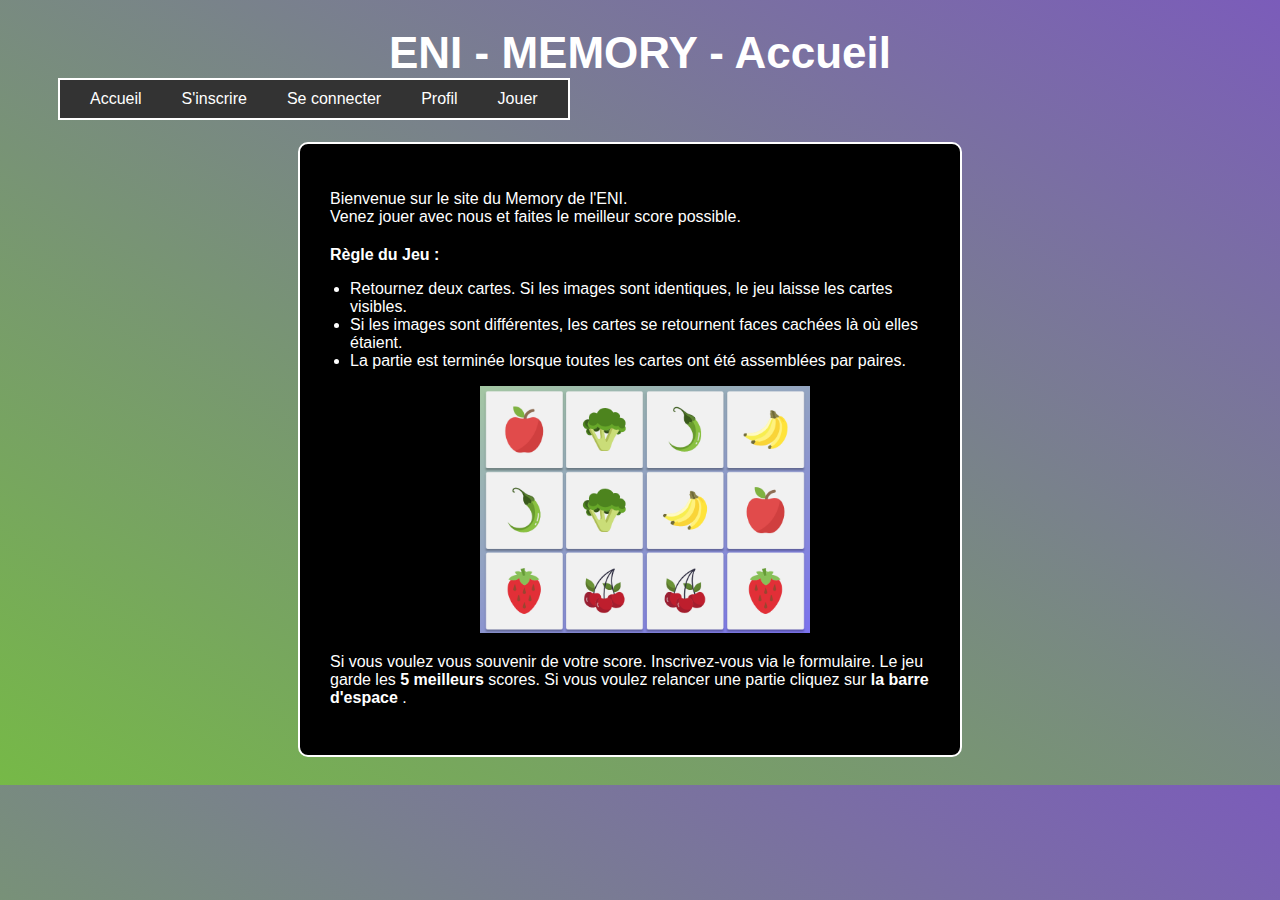
<file: index.html>
<!DOCTYPE html>
<html>

<head>
  <title>Accueil</title>
  <link rel="stylesheet" type="text/css" href="css/styles.css" />
</head>

<body>
  <header>
    <h1>ENI - MEMORY - Accueil</h1>
    <nav>
      <ul>
        <li><a href="index.html">Accueil</a></li>
        <li><a href="inscription.html">S'inscrire</a></li>
        <li><a href="connection.html">Se connecter</a></li>
        <li><a href="profil.html">Profil</a></li>
        <li><a href="jouer.html">Jouer</a></li>
      </ul>
    </nav>
  </header>

  <main>
    <section class="black-box">
      <P>Bienvenue sur le site du Memory de l'ENI. <br>
        Venez jouer avec nous et faites le meilleur score possible.</p>
      <h3>Règle du Jeu :</h3>

      <ul>
        <li>
          Retournez deux cartes. Si les images sont identiques, le jeu laisse
          les cartes visibles.
        </li>
        <li>
          Si les images sont différentes, les cartes se retournent faces
          cachées là où elles étaient.
        </li>
        <li>
          La partie est terminée lorsque toutes les cartes ont été assemblées
          par paires.
        </li>
      </ul>
      <img src="./Ressources_Projet/ressources/memory-legume/memory_detail.png" alt="memory-legume" />

      <p>
        Si vous voulez vous souvenir de votre score. Inscrivez-vous via le
        formulaire. Le jeu garde les <strong>5 meilleurs</strong> scores. Si vous voulez
        relancer une partie cliquez sur <strong>la barre d'espace </strong> .
      </p>
    </section>
  </main>

  <script src="js/script.js"></script>

</body>

</html>
</file>
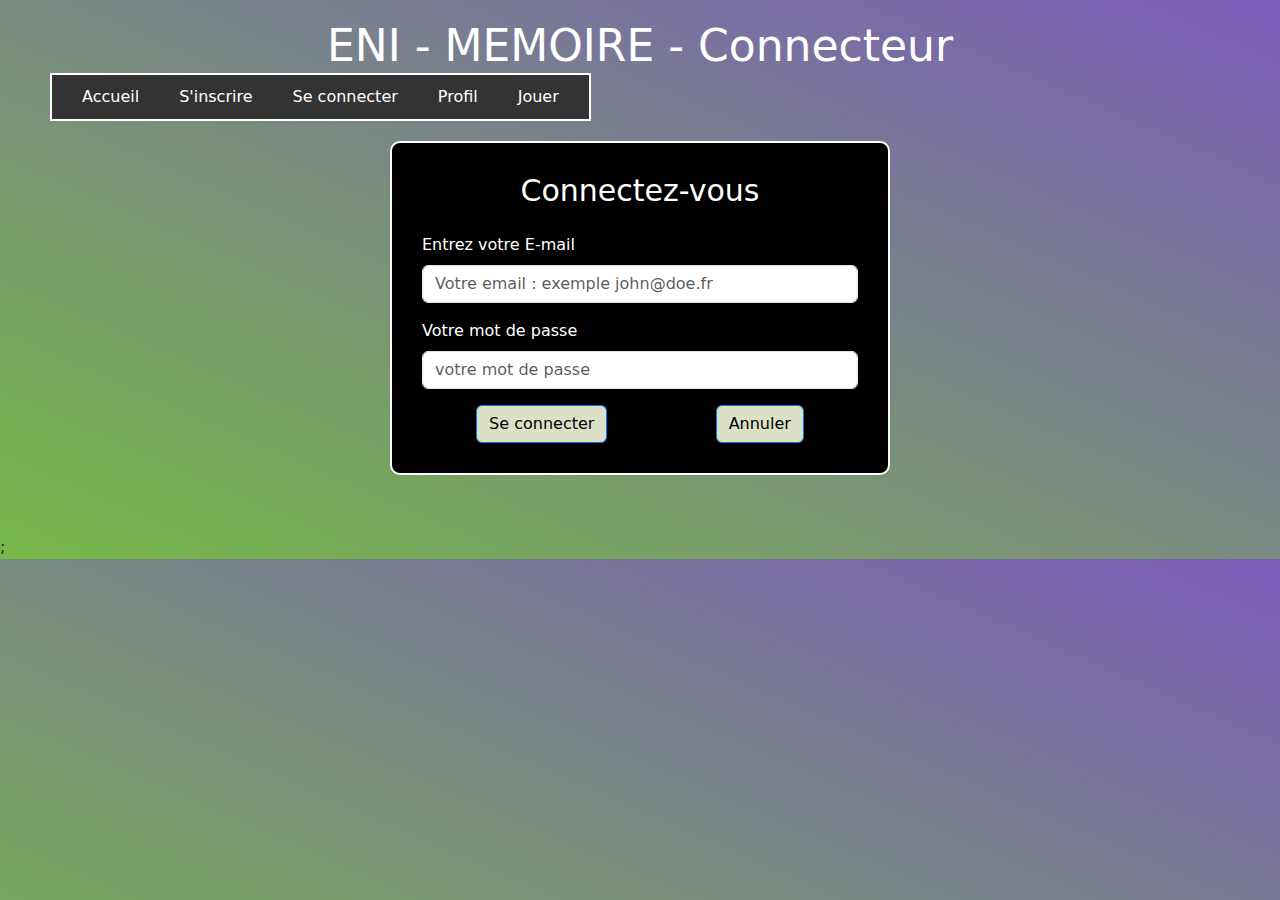
<file: connection.html>
<!DOCTYPE html>
<html lang="fr">

<head>
    <meta charset="UTF-8" />
    <meta name="viewport" content="width=device-width, initial-scale=1.0" />
    <title>Connecteur de page</title>
    <link rel="stylesheet" href="css/styles.css" />
    <link href="https://cdn.jsdelivr.net/npm/bootstrap@5.3.3/dist/css/bootstrap.min.css" rel="stylesheet"
        integrity="sha384-QWTKZyjpPEjISv5WaRU9OFeRpok6YctnYmDr5pNlyT2bRjXh0JMhjY6hW+ALEwIH" crossorigin="anonymous" />
</head>


<body>
    <header>
        <h1>ENI - MEMOIRE - Connecteur</h1>
        <nav>
            <ul>
                <li><a href="index.html">Accueil</a></li>
                <li><a href="inscription.html">S'inscrire</a></li>
                <li><a href="connection.html">Se connecter</a></li>
                <li><a href="profil.html">Profil</a></li>
                <li><a href="jouer.html">Jouer</a></li>
            </ul>
        </nav>
    </header>
    <div class="container mt-5">
        <form id="loginForm" class="needs-validation" novalidate>
            <h2 class="text-center mb-4">Connectez-vous</h2>
            <div class="mb-3">
                <label for="loginUsername" class="form-label">Entrez votre E-mail</label>
                <input type="email" class="form-control" id="loginUsername" aria-describedby="emailHelp"
                    placeholder="Votre email : exemple john@doe.fr" />
                <div class="invalid-feedback">
                    Veuillez fournir une adresse e-mail valide.
                </div>
            </div>
            <div class="mb-3">
                <label for="loginPassword" class="form-label">Votre mot de passe</label>
                <input type="password" class="form-control" id="loginPassword" placeholder="votre mot de passe" />
            </div>
            <div class="form-btn">
                <button type="submit" class="btn btn-primary">Se connecter</button>
                <button type="reset" class="btn btn-primary">Annuler</button>
            </div>
        </form>
    </div>


    <script>
        (function () {
            "use strict";
            var loginForm = document.getElementById("loginForm");
            loginForm.addEventListener("submit", function (event) {
                event.preventDefault();
                var loginUsername = document.getElementById("loginUsername").value;
                var loginPassword = document.getElementById("loginPassword").value;


                // Récupérer les utilisateurs déjà enregistrés dans le localStorage
                var users = JSON.parse(localStorage.getItem("users")) || [];


                // Vérifier si l'utilisateur existe
                var user = users.find(function (u) {
                    return u.email === loginUsername && u.password === loginPassword;
                });


                if (user) {
                    // Rediriger l'utilisateur vers la page profil
                    window.location.href = "profil.html";
                } else {
                    // Afficher un message d'erreur
                    alert("Connexion incorrecte. Veuillez réessayer.");
                }
            });
        })();
    </script>
    <script src="js/script.js"></script>;
</body>

</html>
</file>
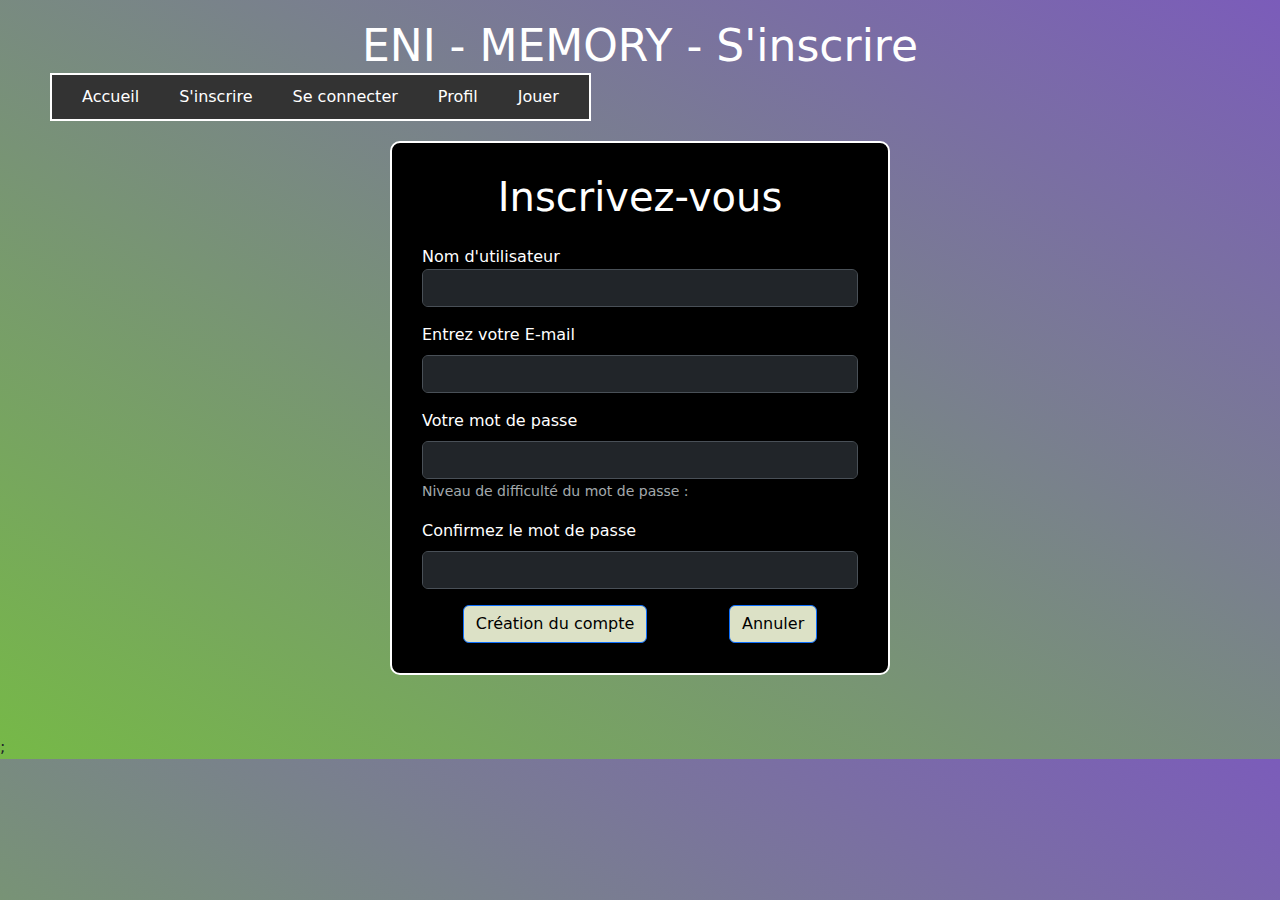
<file: inscription.html>
<!DOCTYPE html>
<html lang="fr">

<head>
  <meta charset="UTF-8" />
  <meta name="viewport" content="width=device-width,initial-scale=1.0" />
  <title>Page d'inscription</title>
  <!-- Add Bootstrap CSS -->
  <link rel="stylesheet" type="text/css" href="css/styles.css" />
  <link href="https://cdn.jsdelivr.net/npm/bootstrap@5.3.3/dist/css/bootstrap.min.css" rel="stylesheet"
    integrity="sha384-QWTKZyjpPEjISv5WaRU9OFeRpok6YctnYmDr5pNlyT2bRjXh0JMhjY6hW+ALEwIH" crossorigin="anonymous" />
  <script src="https://cdn.jsdelivr.net/npm/bootstrap@5.3.3/dist/js/bootstrap.bundle.min.js"
    integrity="sha384-YvpcrYf0tY3lHB60NNkmXc5s9fDVZLESaAA55NDzOxhy9GkcIdslK1eN7N6jIeHz"
    crossorigin="anonymous"></script>
</head>

<header>
  <h1>ENI - MEMORY - S'inscrire</h1>
  <nav>
    <ul>
      <li><a href="index.html">Accueil</a></li>
      <li><a href="inscription.html">S'inscrire</a></li>
      <li><a href="connection.html">Se connecter</a></li>
      <li><a href="profil.html">Profil</a></li>
      <li><a href="jouer.html">Jouer</a></li>
    </ul>
  </nav>
</header>

<body>
  <div class="container mt-5">
    <form data-bs-theme="dark" id="registrationForm" class="needs-validation" novalidate>
      <h1 class="text-center mb-4">Inscrivez-vous</h1>
      <div class="mb-3">
        <label for="username">Nom d'utilisateur</label>
        <input type="text" class="form-control" id="username" name="username" required minlength="3" />
        <div class="invalid-feedback">
          Le nom d'utilisateur doit contenir au moins 3 caractères.
        </div>
      </div>
      <div class="mb-3">
        <label for="email" class="form-label">Entrez votre E-mail</label>
        <input type="email" class="form-control" id="email" required />
        <div class="invalid-feedback">
          Veuillez saisir une adresse e-mail valide.
        </div>
      </div>

      <div class="mb-3">
        <label for="password" class="form-label">Votre mot de passe</label>
        <input type="password" class="form-control" id="password" required minlength="6" />
        <small id="passwordHelp" class="form-text text-muted">Niveau de difficulté du mot de passe :
          <span id="passwordStrength"></span></small>
        <div class="invalid-feedback">
          Le mot de passe doit contenir au moins 6 caractères.
        </div>
      </div>
      <div class="mb-3">
        <label for="confirmPassword" class="form-label">Confirmez le mot de passe</label>
        <input type="password" class="form-control" id="confirmPassword" required />
        <div class="invalid-feedback">
          Les mots de passe ne correspondent pas.
        </div>
      </div>
      <div class="form-btn">
        <button type="submit" class="btn btn-primary">
          Création du compte
        </button>
        <button type="reset" class="btn btn-primary">Annuler</button>
      </div>
    </form>
  </div>

  <script>
    (function () {
      "use strict";
      var form = document.getElementById("registrationForm");
      form.addEventListener("submit", function (event) {
        if (!form.checkValidity()) {
          event.preventDefault();
          event.stopPropagation();
          return;
        }

        var username = document.getElementById("username").value;
        var email = document.getElementById("email").value;
        var password = document.getElementById("password").value;
        var confirmPassword = document.getElementById("confirmPassword").value;

        if (username.length < 3) {
          alert("Le nom d'utilisateur doit contenir au moins 3 caractères.");
          event.preventDefault();
          return;
        }

        if (!validateEmail(email)) {
          alert("Veuillez saisir une adresse e-mail valide.");
          event.preventDefault();
          return;
        }

        if (password !== confirmPassword) {
          alert("Les mots de passe ne correspondent pas.");
          event.preventDefault();
          return;
        }

        var passwordStrength = checkPasswordStrength(password);

        if (passwordStrength === "faible") {
          alert("Le mot de passe est faible. Il doit contenir au moins 6 caractères.");
          event.preventDefault();
          return;
        }

        var users = JSON.parse(localStorage.getItem("users")) || [];
        var existingUser = users.find(function (u) {
          return u.email === email;
        });

        if (existingUser) {
          alert("Cet email est déjà utilisé pour un autre compte.");
          event.preventDefault();
          return;
        }

        var user = { username: username, email: email, password: password };
        users.push(user);
        localStorage.setItem("users", JSON.stringify(users));
        console.log(users);

        window.location.replace("connection.html");
        event.preventDefault();
      }, false);
    })();

    function validateEmail(email) {
      var re = /\S+@\S+\.\S+/;
      return re.test(email);
    }

    function checkPasswordStrength(password) {
      if (password.length < 6) {
        return "faible";
      } else if (password.length < 10 && /[0-9!@#$%^&*(),.?":{}|<>]/.test(password)) {
        return "moyen";
      } else if (password.length >= 10 && /[0-9]/.test(password) && /[!@#$%^&*(),.?":{}|<>]/.test(password)) {
        return "fort";
      } else {
        return "faible";
      }
    }
  </script>
  <script src="js/script.js"></script>;
</body>

</html>
</file>
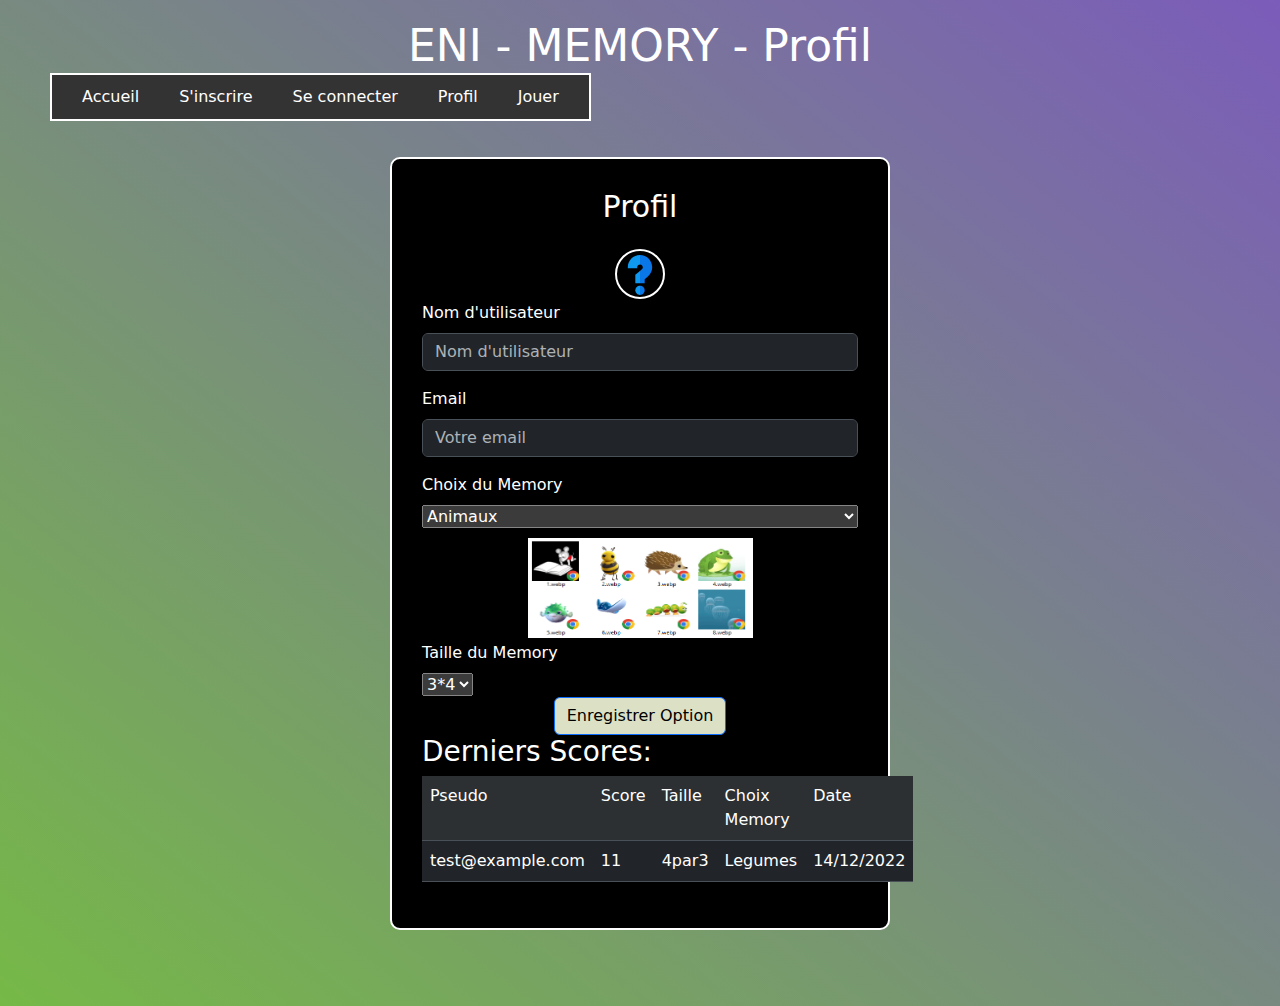
<file: profil.html>
<!DOCTYPE html>
<html lang="fr">

<head>
    <meta charset="UTF-8" />
    <meta name="viewport" content="width=device-width,
 initial-scale=1.0" />
    <title>Page d'inscription</title>
    <!-- Add Bootstrap CSS -->
    <link rel="stylesheet" type="text/css" href="css/styles.css" />
    <link href="https://cdn.jsdelivr.net/npm/bootstrap@5.3.3/dist/css/bootstrap.min.css" rel="stylesheet"
        integrity="sha384-QWTKZyjpPEjISv5WaRU9OFeRpok6YctnYmDr5pNlyT2bRjXh0JMhjY6hW+ALEwIH" crossorigin="anonymous" />
    <script src="https://cdn.jsdelivr.net/npm/bootstrap@5.3.3/dist/js/bootstrap.bundle.min.js"
        integrity="sha384-YvpcrYf0tY3lHB60NNkmXc5s9fDVZLESaAA55NDzOxhy9GkcIdslK1eN7N6jIeHz"
        crossorigin="anonymous"></script>
</head>

<header>
    <h1>ENI - MEMORY - Profil</h1>
    <nav>
        <ul>
            <li><a href="index.html">Accueil</a></li>
            <li><a href="inscription.html">S'inscrire</a></li>
            <li><a href="connection.html">Se connecter</a></li>
            <li><a href="profil.html">Profil</a></li>
            <li><a href="jouer.html">Jouer</a></li>
        </ul>
    </nav>
</header>

<body>
    <div class="container mt-5 p-3">
        <form data-bs-theme="dark" class="needs-validation" novalidate action="#" method="post">
            <h2 class="text-center mb-4">Profil</h2>
            <div class="circle">
                <img src="./Ressources_Projet/ressources/question.svg" alt="question" />
            </div>
            <div class="mb-3">
                <label for="username" class="form-label">Nom d'utilisateur</label>
                <input type="text" class="form-control" id="username" placeholder="Nom d'utilisateur" />
            </div>
            <div class="mb-3">
                <label for="email" class="form-label">Email</label>
                <input type="email" class="form-control" id="email" aria-describedby="emailHelp"
                    placeholder="Votre email" />

            </div>

            <label for="Animaux animés" class="form-label">Choix du Memory</label><br>

            <select id="selectBox" onchange="changeImage()">
                <option value="./Ressources_Projet/ressources/animaux/memory_detail_animaux.png" data-url="/jouer">
                    Animaux</option>
                <option value="./Ressources_Projet/ressources/memory-legume/memory_detail.png" data-url="/jouer2">
                    Légumes</option>
                <option value="./Ressources_Projet/ressources/animauxdomestiques/memory_detail_animaux_domestiques.png"
                    data-url="/jouer3">
                    Animaux Domestiques</option>
            </select>

            <div id="imageContainer">
                <img id="displayedImage"
                    src="./Ressources_Projet/ressources/animauxAnimes/memory_detail_animaux_animes.png"
                    alt="animaux Animes">
            </div>

            <label for="Animaux animés" class="form-label">Taille du Memory</label><br>

            <select id="selectBoxSize" onchange="changeImage()">
                <option value="./Ressources_Projet/ressources/animaux/memory_detail_animaux.png">3*4</option>
                <option value="./Ressources_Projet/ressources/memory-legume/memory_detail.png">4*4</option>
                <option value="./Ressources_Projet/ressources/animauxdomestiques/memory_detail_animaux_domestiques.png">
                    4*5</option>
            </select>

            <div class="form-btn">
                <button type="submit" class="btn btn-primary" onclick="submitForm()">Enregistrer Option</button>

            </div>

            <div>
                <h3>Derniers Scores:</h3>
                <table class="table table-striped mb-3">
                    <tr>
                        <td>Pseudo</td>
                        <td>Score</td>
                        <td>Taille</td>
                        <td>Choix Memory</td>
                        <td>Date</td>
                    </tr>
                    <tr>
                        <td>test@example.com</td>
                        <td>11</td>
                        <td>4par3</td>
                        <td>Legumes</td>
                        <td>14/12/2022</td>
                    </tr>
                </table>
            </div>
    </div>
    </div>
    <script src="js/script.js"></script>
    <script src="js/profil.js"></script>
    </form>
    </div>
</body>

</html>
</file>
<file: css/styles.css>
body {
  font-family: "Söhne", -apple-system, BlinkMacSystemFont, Helvetica, sans-serif,
    sans-serif;
  background-image: linear-gradient(to top right, #76b947, #7b5cba);
}

header {
  text-align: center;
  padding: 20px 0;
  margin-bottom: 24px;
}

header h1 {
  margin: 0;
  font-size: 44px;
  color: white;
  text-align: center;
}

header nav {
  margin: px;
  display: inline-block;
  /* make the nav element inline so it can be centered along with the h1 element */
  margin-left: 50px;
  width: auto;
}

header nav ul {
  list-style: none;
  padding: 0;
  margin: 0;
}

header nav li {
  display: inline;
  margin: 0 20px;
}

header nav a {
  text-decoration: none;
}

nav {
  background-color: #333;
  color: white;
  padding: 10px;
  border: 2px solid white;
  float: left;
  /* margin-bottom: 24px; */
}

nav ul {
  display: flex;
  list-style-type: none;
  margin: 0;
  padding: 0;
}

nav li {
  margin-right: 10px;
}

nav a {
  color: white;
  text-decoration: none;
}

main {
  display: flex;
  justify-content: space-around;
  padding: 20px;
}

main section {
  flex: 1;
  margin-right: 20px;
}

main h2 {
  font-size: 22px;
  margin-bottom: 10px;
}

main p {
  margin-bottom: 18px;
}

main h3 {
  font-size: 16px;
  margin-top: 20px;
}

main ul {
  padding-left: 20px;
}

main img {
  max-width: 55%;
  height: auto;
  margin: 0% 25%;
}

.black-box {
  background-color: black;
  border-radius: 10px;
  border: 2px solid white;
  color: white;
  padding: 30px;
  max-width: 600px;
}

form {
  background-color: black;
  border-radius: 10px;
  border: 2px solid white;
  color: white;
  padding: 30px;
  width: 500px;
  margin-bottom: 60px;
  justify-content: center;
  align-items: center;
}

form .form-btn {
  display: flex;
  justify-content: space-around;
}

.container {
  display: flex;
  justify-content: center;
}
form img {
  max-width: 40px;
  align-items: center;
  width: 25vh;
}

.circle {
  margin: 2px auto;
  width: 50px;
  border: 2px solid white;
  height: 50px;
  text-align: center;
  border-radius: 50px;
  line-height: 50px;
}

#container {
  max-width: 100%;
  height: auto;
}

#selectBox {
  width: 100%;
  margin-bottom: 10px;
}

#imageContainer {
  text-align: center;
  bottom: 50;
  left: 0;
  width: 100%;
}

#displayedImage {
  max-width: 100%;
  max-height: 100px; /* Ajustez la hauteur maximale selon vos besoins */
  display: inline-block;
}

body h2 {
  margin: 0;
  font-size: 30px;
  color: white;
  text-align: center;
}

.btn-primary {
  background-color: rgb(220, 225, 198) !important;
  color: black !important;
  border: 1px;
  padding: 10px 20px;
  border-radius: 5px;
  cursor: pointer;
}

form img {
  text-align: center;
  margin-bottom: 3px;
}

.container table {
  margin-bottom: 12px;
}
</file>
